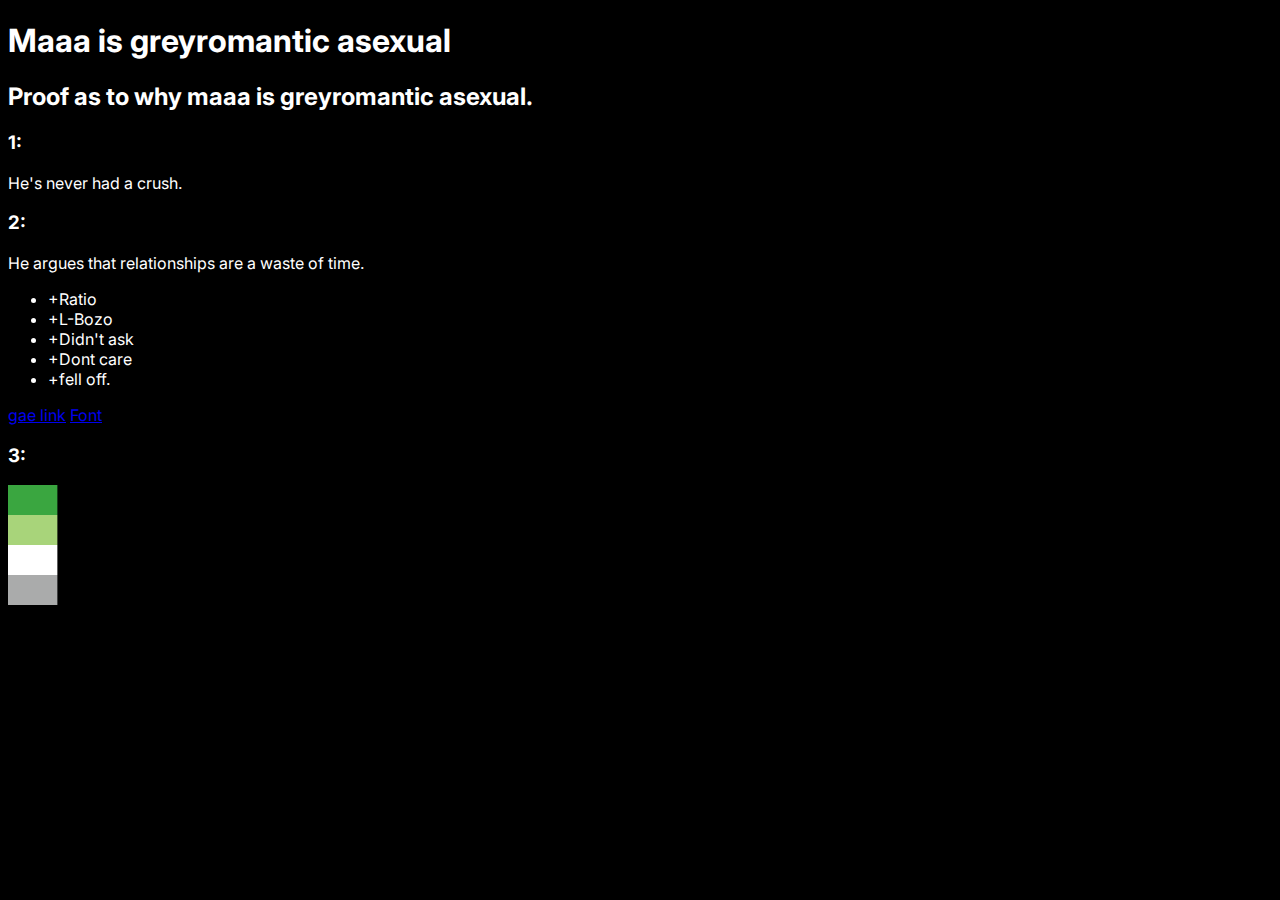
<file: index.html>
<!DOCTYPE html>

<html>
    <head>
        <link rel="stylesheet" href="style.css">
        <meta name="viewport" content="width=device-width, initial-scale=1.0">
    </head>
<body>
    <h1>Maaa is greyromantic asexual</h1>
    <h2>Proof as to why maaa is greyromantic asexual.</h2>
    <h3>1:</h3>
    <p>He's never had a crush.</p>
    <h3>2:</h3>
    <p>He argues that relationships are a waste of time. 
        <ul>
        <li>+Ratio</li>
        <li>+L-Bozo</li>
        <li>+Didn't ask</li>
        <li>+Dont care</li>
        <li>+fell off.</li>
        </ul>
    <a href="Indeeznutz.html">gae link</a>
<a href="https://fonts.google.com/specimen/Inter?query=inter">Font</a>
    
<h3>3:</h3>
<marquee behavior="scroll" direction="right">
    <img src="Aroace.png" height="150" width="400"> 
</marquee>






</body>
</html>
</file>
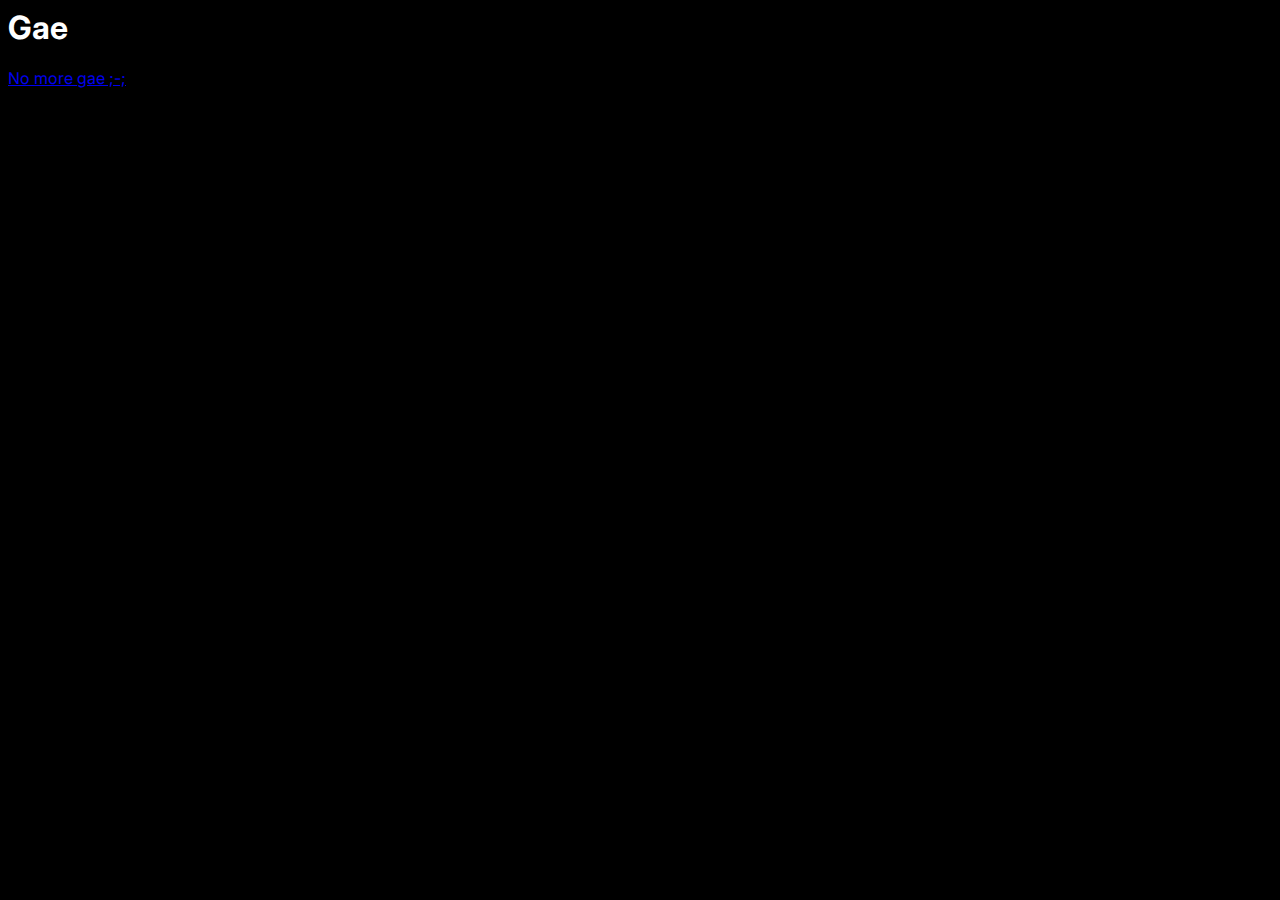
<file: Indeeznutz.html>
<head>
    <link rel="stylesheet" href="style.css">
    <meta name="viewport" content="width=device-width, initial-scale=1.0">
</head>
<body>
    <h1>Gae</h1>
    <p><a href="index.html">No more gae ;-;
    </a></p>
</body>
</file>
<file: style.css>
@import url('https://fonts.googleapis.com/css2?family=Inter&display=swap');
body {
    font-family: 'Inter', sans-serif;
    background-color: black;
    color: white;
  
}
</file>
